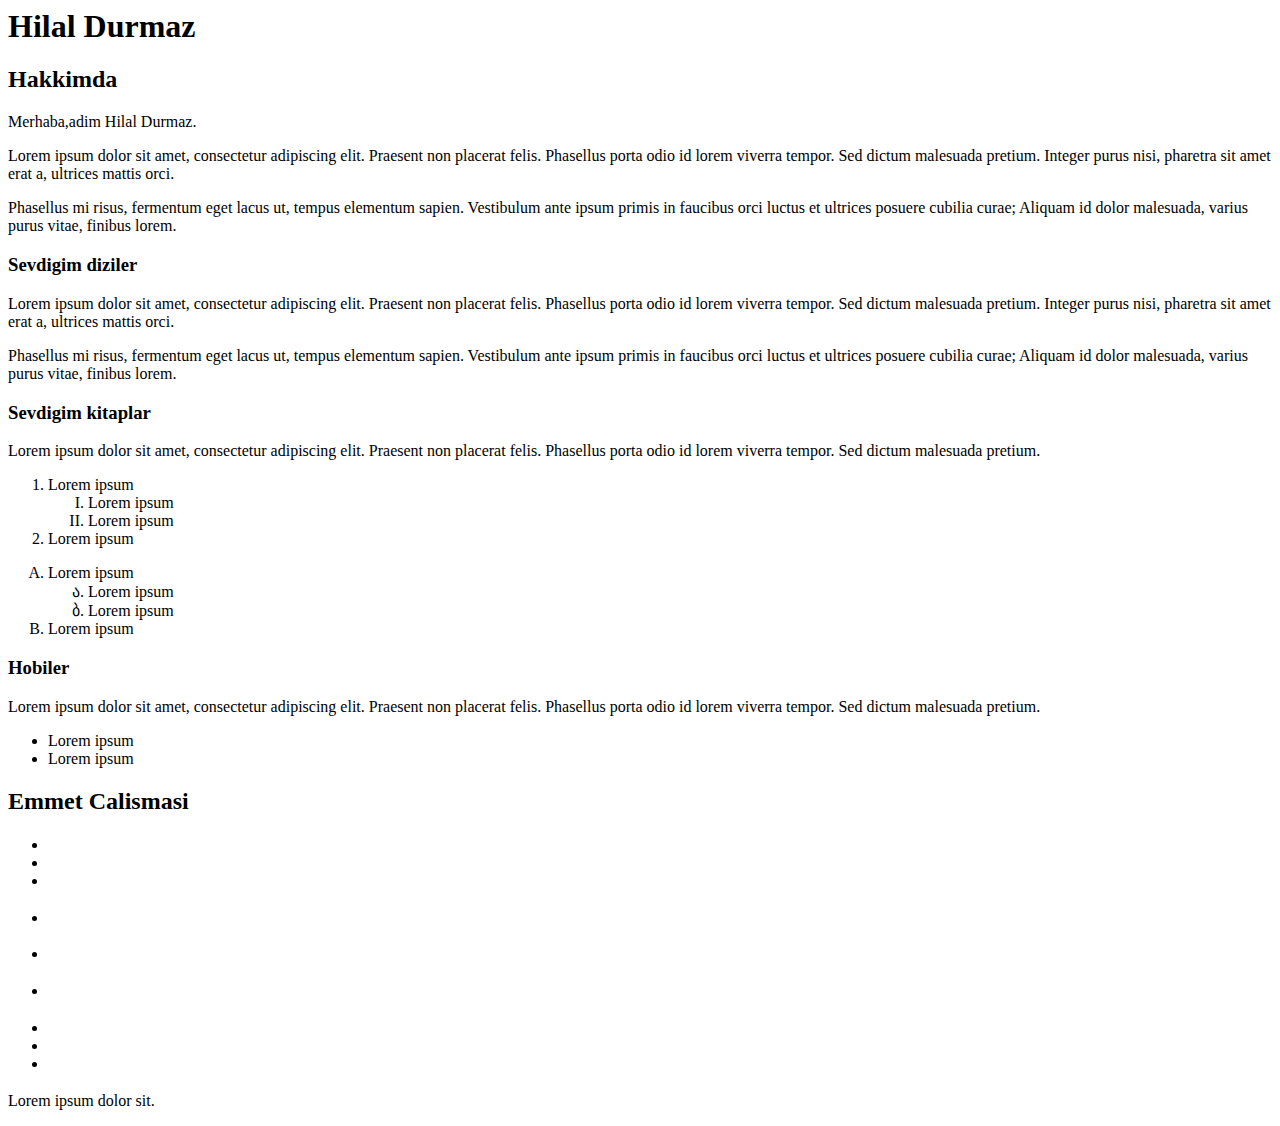
<file: test.htm>
<html>

<!-- Patika.dev Front-end 101 odev-1 -->

<head>

<title>Hilal Durmaz</title>

</head>

<body>

<h1>Hilal Durmaz</h1>

<h2>Hakkimda</h2>
<p>Merhaba,adim Hilal Durmaz.  </p>
<p>Lorem ipsum dolor sit amet, consectetur adipiscing elit. Praesent non placerat felis. Phasellus porta odio id lorem viverra tempor. Sed dictum malesuada pretium. Integer purus nisi, pharetra sit amet erat a, ultrices mattis orci.</p>
<p>Phasellus mi risus, fermentum eget lacus ut, tempus elementum sapien. Vestibulum ante ipsum primis in faucibus orci luctus et ultrices posuere cubilia curae; Aliquam id dolor malesuada, varius purus vitae, finibus lorem.</p>



<h3>Sevdigim diziler</h3>
<p>Lorem ipsum dolor sit amet, consectetur adipiscing elit. Praesent non placerat felis. Phasellus porta odio id lorem viverra tempor. Sed dictum malesuada pretium. Integer purus nisi, pharetra sit amet erat a, ultrices mattis orci.</p>
<p>Phasellus mi risus, fermentum eget lacus ut, tempus elementum sapien. Vestibulum ante ipsum primis in faucibus orci luctus et ultrices posuere cubilia curae; Aliquam id dolor malesuada, varius purus vitae, finibus lorem.</p>

<h3>Sevdigim kitaplar</h3>
<p>Lorem ipsum dolor sit amet, consectetur adipiscing elit. Praesent non placerat felis. Phasellus porta odio id lorem viverra tempor. Sed dictum malesuada pretium.</p>


<ol>
    <li>Lorem ipsum 
                <ol type="I"> 
                    <li>Lorem ipsum</li>
                    <li>Lorem ipsum</li>
                </ol>
    </li> 
    <li>Lorem ipsum</li>
</ol> 

<ol type="A">
    <li>Lorem ipsum 
                <ul style="list-style-type: georgian;"> 
                    <li>Lorem ipsum</li>
                    <li>Lorem ipsum</li>
                </ul>
    </li> 
    <li>Lorem ipsum</li>
</ol> 

<h3>Hobiler</h3>
<p>Lorem ipsum dolor sit amet, consectetur adipiscing elit. Praesent non placerat felis. Phasellus porta odio id lorem viverra tempor. Sed dictum malesuada pretium.</p>

<ul>
    <li>Lorem ipsum</li>
    <li>Lorem ipsum</li>
</ul>


<h2>Emmet Calismasi</h2>

<!--
    Etiket isimleri
    + kardeds oge
    > icinde oge
    ^ yukari cik ve oge olustur
    * carp -> p*3
    Lorem ?
    . -> class
    # -> id
-->

<!-- h1+p+p+h2+p+p+p+p -->

<h1></h1>
<p></p>
<p></p>
<h2></h2>
<p></p>
<p></p>
<p></p>
<p></p>

<!-- h1+p*2+h2+p*4 -->

<h1></h1>
<p></p>
<p></p>
<h2></h2>
<p></p>
<p></p>
<p></p>
<p></p>

<!-- ul>li*3 -->

<ul>
    <li></li>
    <li></li>
    <li></li>
</ul>

<!-- Hatali deneme -->
<!-- ul>li*3>p>h3>p -->  

<ul>
    <li>
        <p>
            <h3>
                <p></p>
            </h3>
        </p>
    </li>
    <li>
        <p>
            <h3>
                <p></p>
            </h3>
        </p>
    </li>
    <li>
        <p>
            <h3>
                <p></p>
            </h3>
        </p>
    </li>
</ul>

<!-- Dogru versiyon -->
<!-- ul>li*3^p+h3>p -->

<ul>
    <li></li>
    <li></li>
    <li></li>
</ul>
<p></p>
<h3>
    <p></p>
</h3>


<!-- p>lorem4-->
<p>Lorem ipsum dolor sit.</p>



</body>

</html>
</file>
